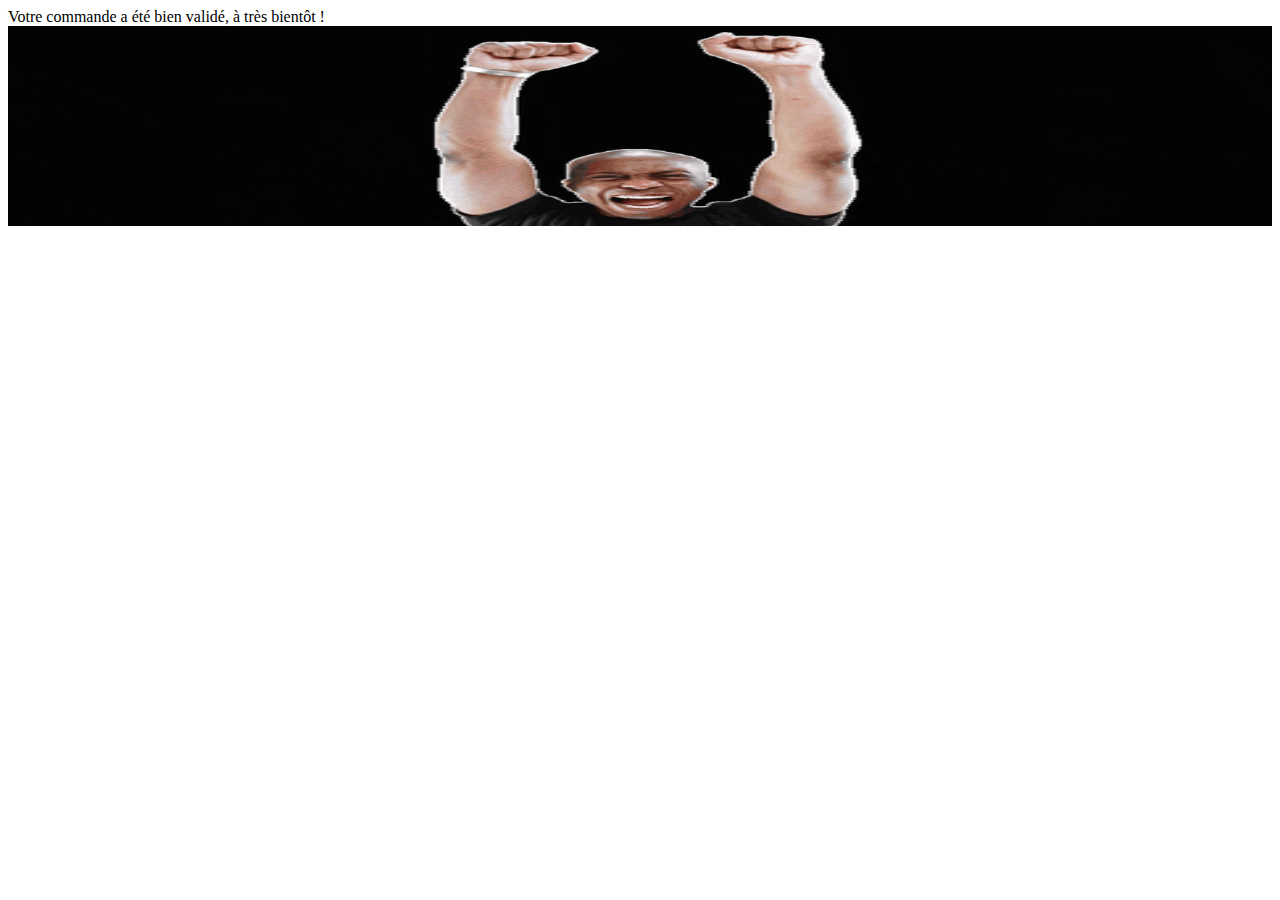
<file: valide.html>
<!DOCTYPE html>
<html lang="en">
	<head>
		<meta charset="UTF-8" />
		<meta http-equiv="X-UA-Compatible" content="IE=edge" />
		<meta name="viewport" content="width=device-width, initial-scale=1.0" />
		<!-- CSS only -->
		<link
			href="https://cdn.jsdelivr.net/npm/bootstrap@5.1.3/dist/css/bootstrap.min.css"
			rel="stylesheet"
			integrity="sha384-1BmE4kWBq78iYhFldvKuhfTAU6auU8tT94WrHftjDbrCEXSU1oBoqyl2QvZ6jIW3"
			crossorigin="anonymous"
		/>
		<!-- JavaScript Bundle with Popper -->
		<script
			src="https://cdn.jsdelivr.net/npm/bootstrap@5.1.3/dist/js/bootstrap.bundle.min.js"
			integrity="sha384-ka7Sk0Gln4gmtz2MlQnikT1wXgYsOg+OMhuP+IlRH9sENBO0LRn5q+8nbTov4+1p"
			crossorigin="anonymous"
		></script>
		<!--jquery-->
		<script
			src="https://code.jquery.com/jquery-3.6.0.min.js"
			integrity="sha256-/xUj+3OJU5yExlq6GSYGSHk7tPXikynS7ogEvDej/m4="
			crossorigin="anonymous"
		></script>
		<link rel="stylesheet" href="style.css" />
		<script
			defer
			src="app.js
"
		></script>
		<title>Validation</title>
	</head>
	<body>
		<div>
			<div class="centre_valide_html fs-4">Votre commande a été bien validé, à très bientôt !</div>
			<div class="img">
				<img src="/assets/anim.gif" alt="">
			</div>
		</div>
	</body>
</html>
</file>
<file: style.css>
img {
	width: 100%;
	height: 200px;
	object-fit: fill;
}

body {
	position: relative;
}

.valide {
	display: flex;
	gap: 30%;
	align-items: center;
	justify-content: center;
}
.voir_marg {
	margin-top: 10px;
}
.card_modal_droit_2 {
	margin-bottom: 40px;
}
.card {
	min-width: 180px !important;
}
.dflex {
	display: flex;
	gap: 20%;
}
.mod {
	overflow-y: scroll;
}
#container {
	display: flex;
	justify-content: center;
	align-items: center;
	justify-content: center;
	margin: auto;
	gap: 20px;
	flex-wrap: wrap;

	width: 50%;
}
</file>
